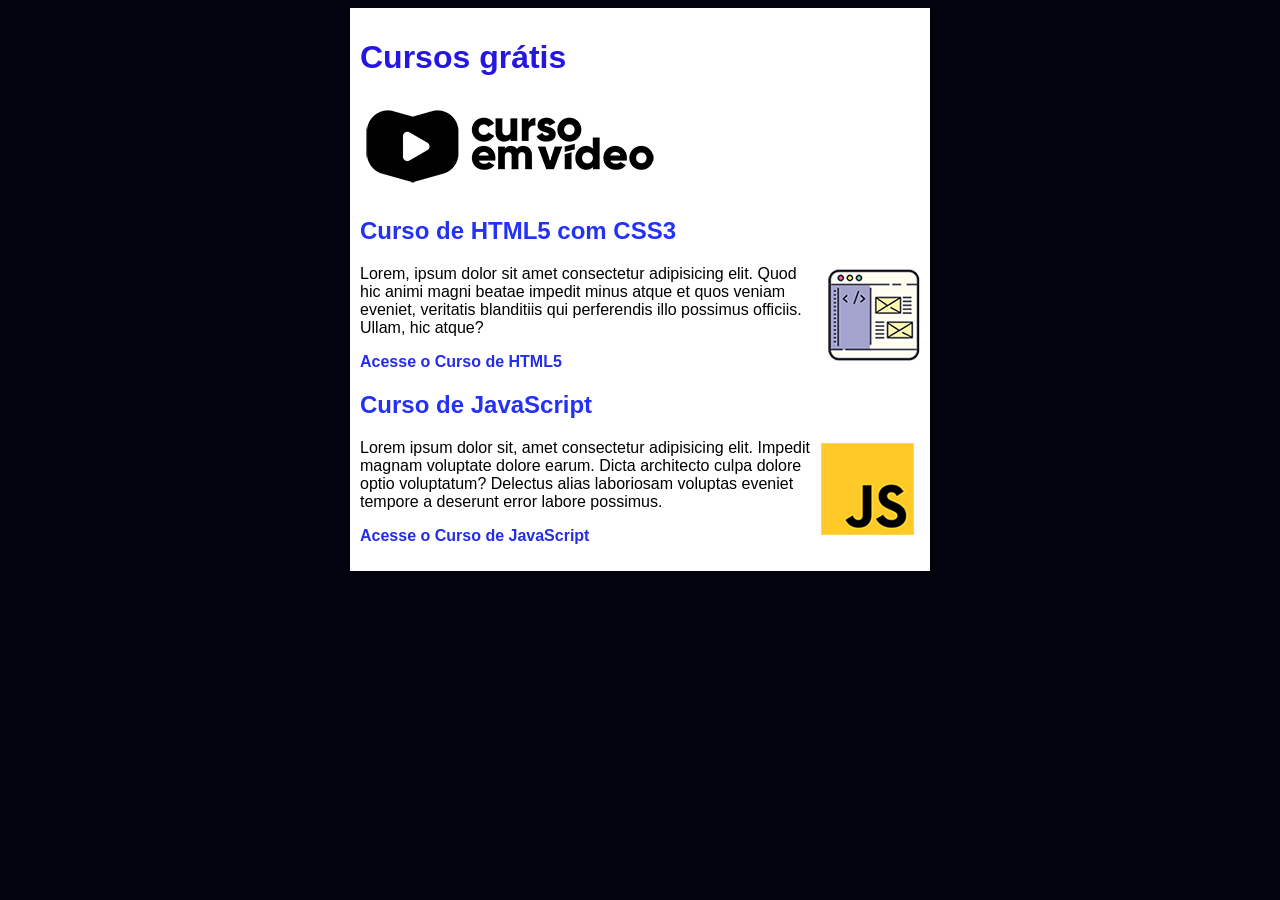
<file: index.html>
<!DOCTYPE html>
<html lang="pt-br">
<head>
    <meta charset="UTF-8">
    <meta name="viewport" content="width=device-width, initial-scale=1.0">
    <title>Curso em Video</title>
    <link rel="stylesheet" href="estilos/style.css">
</head>
<body>
    <main>
        <header>
            <h1>Cursos grátis</h1>
            <img src="imagens/curso-em-video-pb.png" alt="Curso em Video">
        </header>
        <article>
            <h2>Curso de HTML5 com CSS3</h2>
            <img class="lado" src="imagens/curso-html-css.png" alt="Curso de HTML">
            <p>Lorem, ipsum dolor sit amet consectetur adipisicing elit. Quod hic animi magni beatae impedit minus atque et quos veniam eveniet, veritatis blanditiis qui perferendis illo possimus officiis. Ullam, hic atque?</p>
            <p><a href="curso-html.html">Acesse o Curso de HTML5</a></p>
        </article>
        <article>
            <h2>Curso de JavaScript</h2>
            <img class="lado" src="imagens/curso-javascript.png" alt="Curso de JavaScript">
            <p>Lorem ipsum dolor sit, amet consectetur adipisicing elit. Impedit magnam voluptate dolore earum. Dicta architecto culpa dolore optio voluptatum? Delectus alias laboriosam voluptas eveniet tempore a deserunt error labore possimus.</p>
            <p><a href="curso-js.html">Acesse o Curso de JavaScript</a></p>
        </article>
    </main>
</body>
</html>
</file>
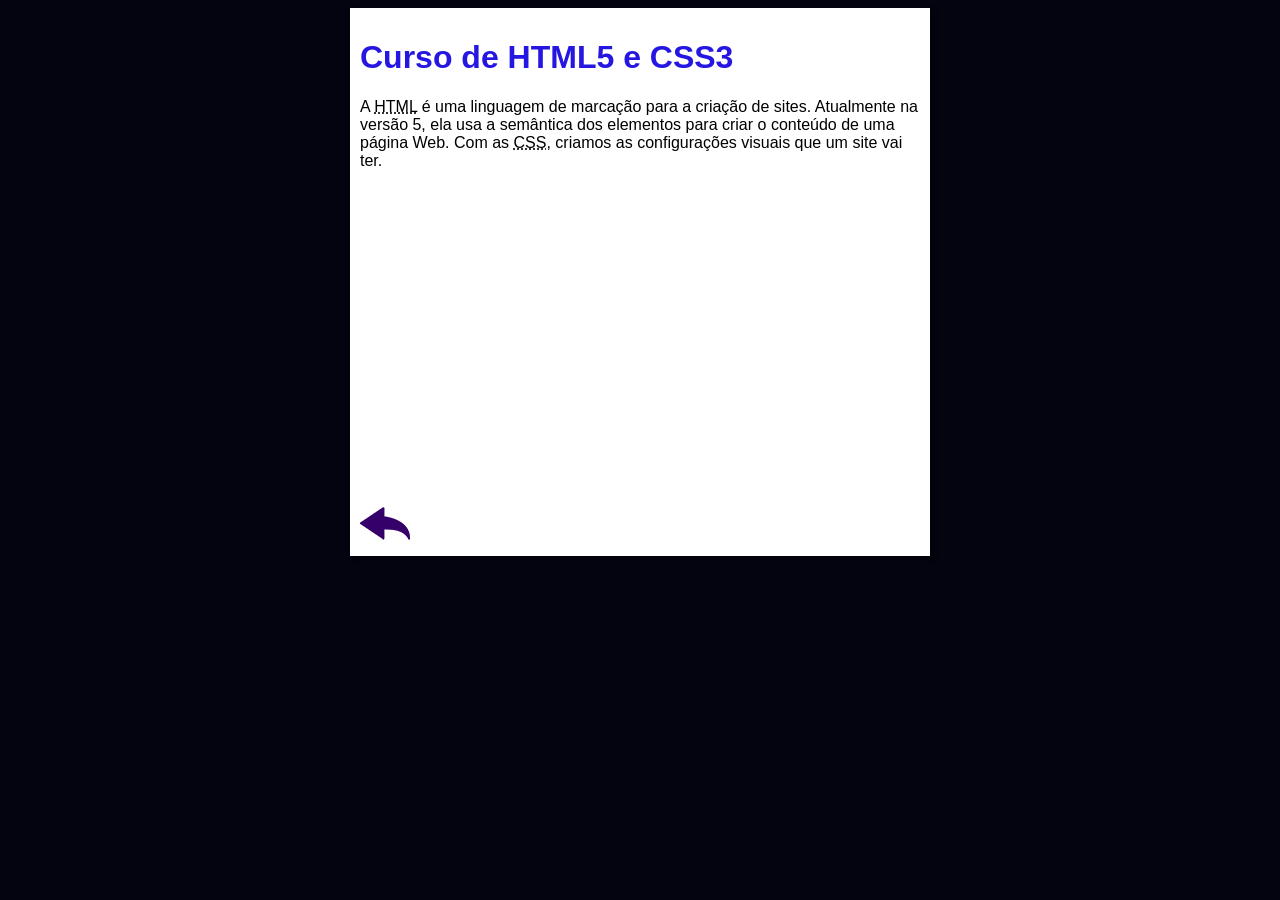
<file: curso-html.html>
<!DOCTYPE html>
<html lang="pt-br">
<head>
    <meta charset="UTF-8">
    <meta name="viewport" content="width=device-width, initial-scale=1.0">
    <title>Curso de HTML</title>
    <link rel="stylesheet" href="estilos/style.css">
</head>
<body>
    <main>
        <header>
            <h1>Curso de HTML5 e CSS3</h1>
        </header>
        <article>
            <p>A <abbr title="HyperText Markup Language">HTML</abbr> é uma linguagem de marcação para a criação de sites. Atualmente na versão 5, ela usa a semântica dos elementos para criar o conteúdo de uma página Web. Com as <abbr title="Cascading Style Sheets">CSS</abbr>, criamos as configurações visuais que um site vai ter.</p>

            <iframe width="560" height="315" src="https://www.youtube.com/embed/riSVzwlSnhw?si=0JnT6zr4m9Ly9jvf" title="YouTube video player" frameborder="0" allow="accelerometer; autoplay; clipboard-write; encrypted-media; gyroscope; picture-in-picture; web-share" referrerpolicy="strict-origin-when-cross-origin" allowfullscreen></iframe>

            <a href="index.html"><img src="imagens/btn-back.png" alt="Voltar"></a>
            
        </article>
    </main>
</body>
</html>
</file>
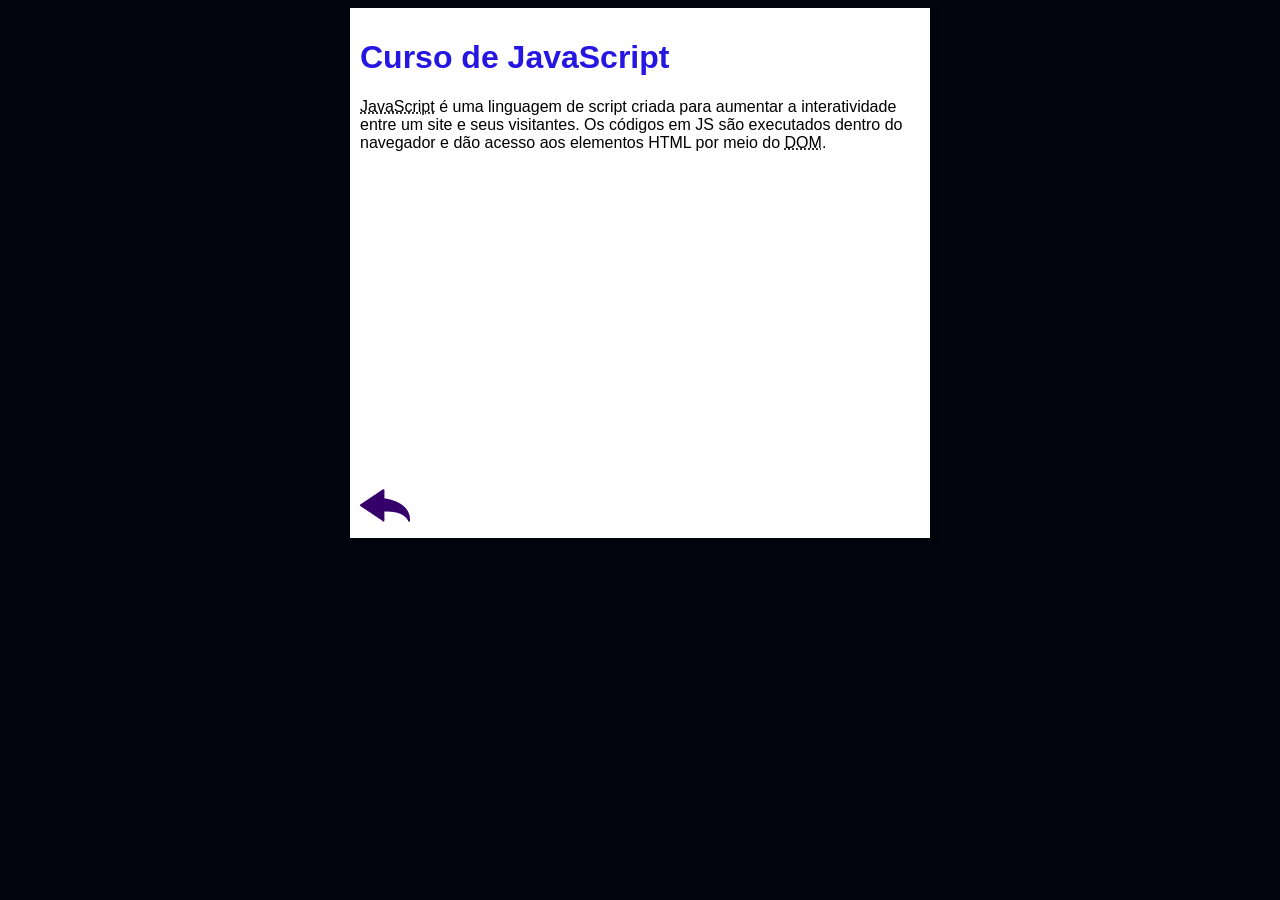
<file: curso-js.html>
<!DOCTYPE html>
<html lang="pt-br">
<head>
    <meta charset="UTF-8">
    <meta name="viewport" content="width=device-width, initial-scale=1.0">
    <title>Curso de JavaScript</title>
    <link rel="stylesheet" href="estilos/style.css">
</head>
<body>
    <main>
        <header>
            <h1>Curso de JavaScript</h1>
        </header>
        <article>
            <p><abbr title="JavaScript">JavaScript</abbr> é uma linguagem de script criada para aumentar a interatividade entre um site e seus visitantes. Os códigos em JS são executados dentro do navegador e dão acesso aos elementos HTML por meio do <abbr title="Document Object Model">DOM</abbr>.</p>

            <iframe width="560" height="315" src="https://www.youtube.com/embed/BXqUH86F-kA" frameborder="0" allow="accelerometer; autoplay; encrypted-media; gyroscope; picture-in-picture" allowfullscreen></iframe>

            <a href="index.html"><img src="imagens/btn-back.png" alt="Voltar"></a>
        </article>
    </main>
</body>
</html>
</file>
<file: estilos/style.css>
* {
    font-family: Arial, Helvetica, sans-serif;
    font-size: 16px;
}

body {
    background-color: #040410;

}

main {
    background-color: white;
    width: 560px;
    margin: auto;
    padding: 10px;
    box-shadow: 3px 3px 5px rgba(0, 0, 0, 0.473);
}

h1 {
    font-size: 2em;
    color: rgb(37, 23, 225);
}

h2 {
    font-size: 1.5em;
    color: rgb(36, 50, 246);
}

img.lado {
    float: right;
}

a {
    text-decoration: none;
    font-weight: bold;
    color: rgb(36, 45, 233);
}

a:hover {
    text-decoration: underline;
    color: rgb(26, 26, 255);
}
</file>
